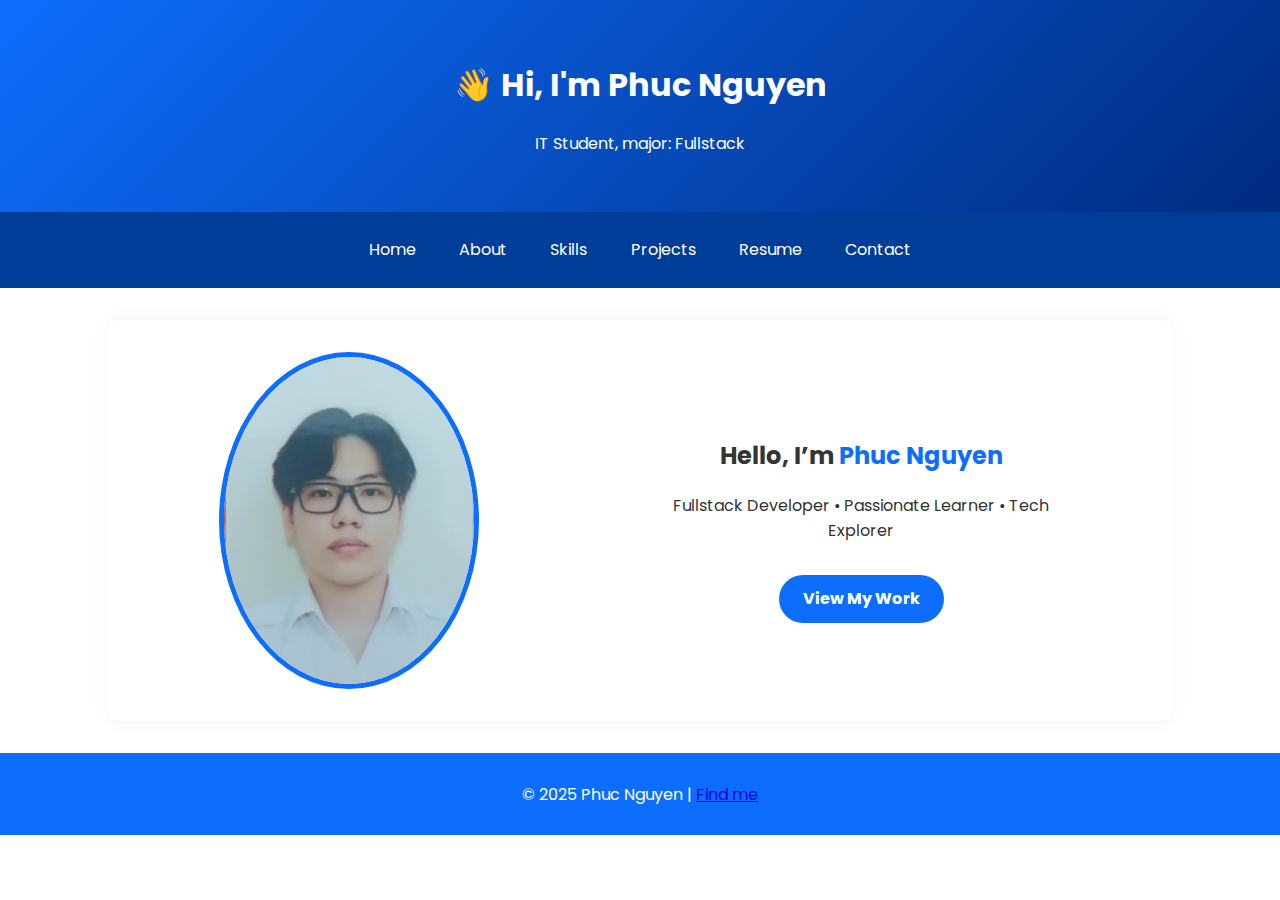
<file: index.html>
<!doctype html>
<html lang="en">
<head>
  <meta charset="UTF-8" />
  <meta name="viewport" content="width=device-width, initial-scale=1.0" />
  <meta name="description" content="Portfolio of Phuc Nguyen - IT Student, Fullstack Developer" />
  <title>Phuc Nguyen | Portfolio</title>
  <link rel="icon" href="assets/img/logo-IU.png" />
  <link rel="stylesheet" href="assets/css/style.css" />
  <link href="https://fonts.googleapis.com/css2?family=Poppins:wght@400;600&display=swap" rel="stylesheet">
</head>

<body>
<header>
  <h1>👋 Hi, I'm Phuc Nguyen</h1>
  <p>IT Student, major: Fullstack</p>
</header>

<nav>
  <a href="index.html">Home</a>
  <a href="about.html">About</a>
  <a href="skills.html">Skills</a>
  <a href="projects.html">Projects</a>
  <a href="resume.html">Resume</a>
  <a href="contact.html">Contact</a>
</nav>

<main>
  <section class="hero">
    <img src="assets/img/profile.jpg" alt="Phuc Nguyen" class="hero-img" />
    <div class="hero-text">
      <h2>Hello, I’m <span>Phuc Nguyen</span></h2>
      <p>Fullstack Developer • Passionate Learner • Tech Explorer</p>
      <a href="projects.html" class="btn">View My Work</a>
    </div>
  </section>
</main>

<footer>
  <p>
    © 2025 Phuc Nguyen |
    <a href="map.html">Find me</a>
  </p>
</footer>
</body>
</html>
</file>
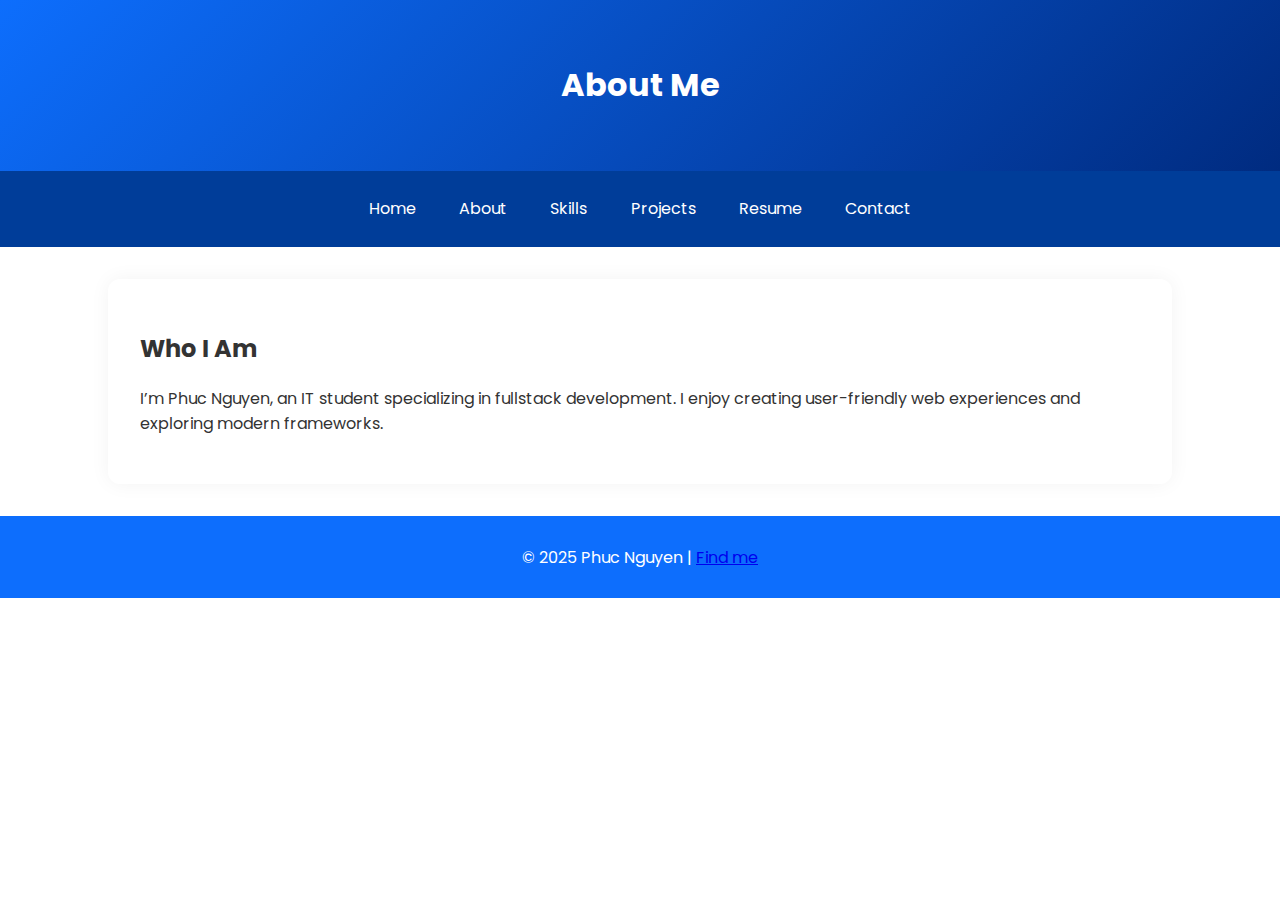
<file: about.html>
<!doctype html>
<html lang="en">
<head>
  <meta charset="UTF-8" />
  <meta name="viewport" content="width=device-width, initial-scale=1.0" />
  <title>About | Phuc Nguyen</title>
  <link rel="icon" href="assets/img/logo-IU.png" />
  <link rel="stylesheet" href="assets/css/style.css" />
  <link href="https://fonts.googleapis.com/css2?family=Poppins:wght@400;600&display=swap" rel="stylesheet">
</head>

<body>
<header>
  <h1>About Me</h1>
</header>

<nav>
  <a href="index.html">Home</a>
  <a href="about.html">About</a>
  <a href="skills.html">Skills</a>
  <a href="projects.html">Projects</a>
  <a href="resume.html">Resume</a>
  <a href="contact.html">Contact</a>
</nav>

<main>
  <section>
    <h2>Who I Am</h2>
    <p>I’m Phuc Nguyen, an IT student specializing in fullstack development. I enjoy creating user-friendly web experiences and exploring modern frameworks.</p>
  </section>
</main>

<footer>
  <p>
    © 2025 Phuc Nguyen |
    <a href="map.html">Find me</a>
  </p>
</footer>
</body>
</html>
</file>
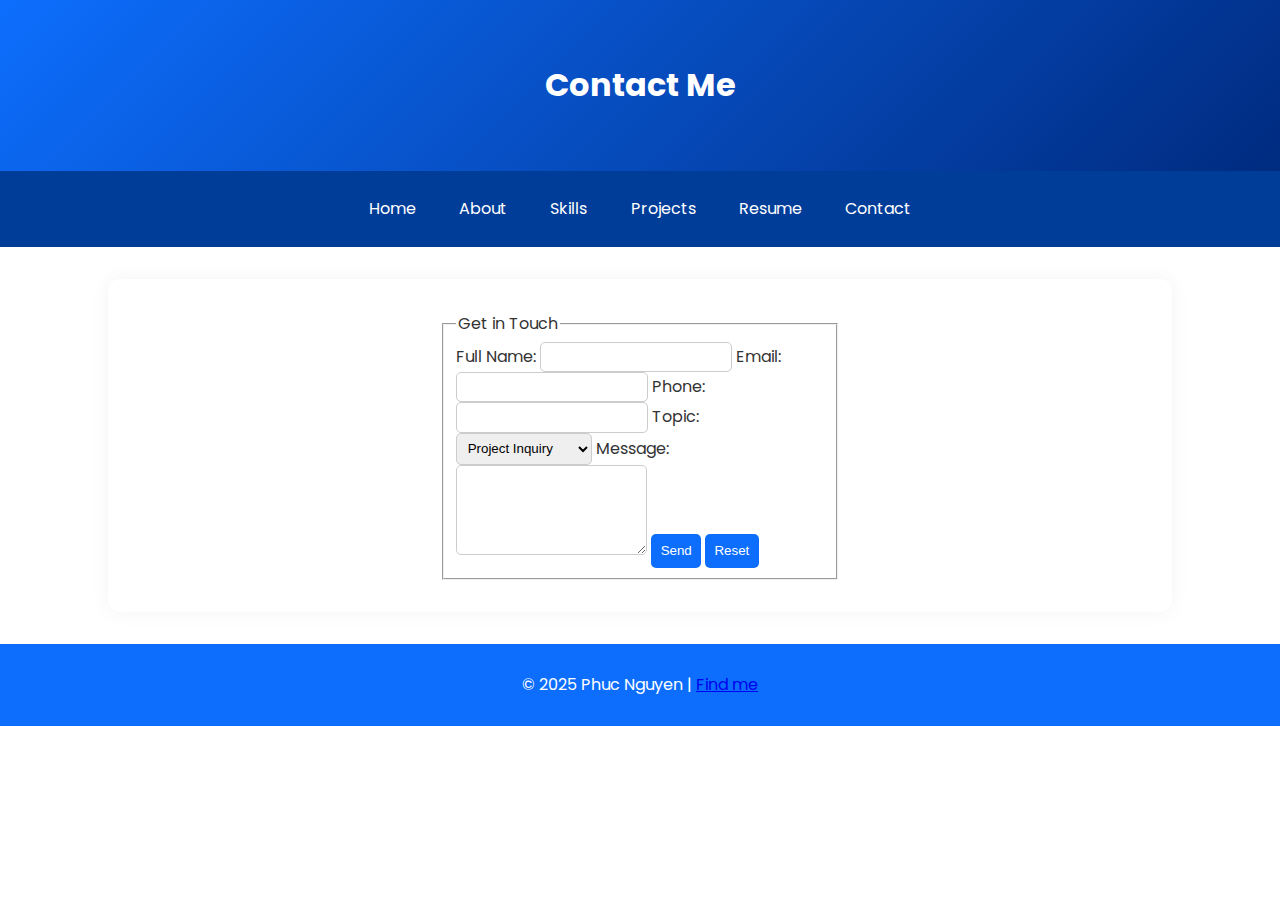
<file: contact.html>
<!doctype html>
<html lang="en">
<head>
  <meta charset="UTF-8" />
  <meta name="viewport" content="width=device-width, initial-scale=1.0" />
  <title>Contact | Phuc Nguyen</title>
  <link rel="icon" href="assets/img/logo-IU.png" />
  <link rel="stylesheet" href="assets/css/style.css" />
  <link href="https://fonts.googleapis.com/css2?family=Poppins:wght@400;600&display=swap" rel="stylesheet">
</head>

<body>
<header>
  <h1>Contact Me</h1>
</header>

<nav>
  <a href="index.html">Home</a>
  <a href="about.html">About</a>
  <a href="skills.html">Skills</a>
  <a href="projects.html">Projects</a>
  <a href="resume.html">Resume</a>
  <a href="contact.html">Contact</a>
</nav>

<main>
  <form action="#" method="post">
    <fieldset>
      <legend>Get in Touch</legend>

      <label for="name">Full Name:</label>
      <input type="text" id="name" name="name" required />

      <label for="email">Email:</label>
      <input type="email" id="email" name="email" required />

      <label for="phone">Phone:</label>
      <input type="tel" id="phone" name="phone" pattern="[0-9]{10}" />

      <label for="topic">Topic:</label>
      <select id="topic" name="topic">
        <optgroup label="Message Type">
          <option value="project">Project Inquiry</option>
          <option value="job">Job Offer</option>
          <option value="other">Other</option>
        </optgroup>
      </select>

      <label for="message">Message:</label>
      <textarea id="message" name="message" rows="5" required></textarea>

      <input type="submit" value="Send" />
      <input type="reset" value="Reset" />
    </fieldset>
  </form>
</main>

<footer>
  <p>
    © 2025 Phuc Nguyen |
    <a href="map.html">Find me</a>
  </p>
</footer>
</body>
</html>
</file>
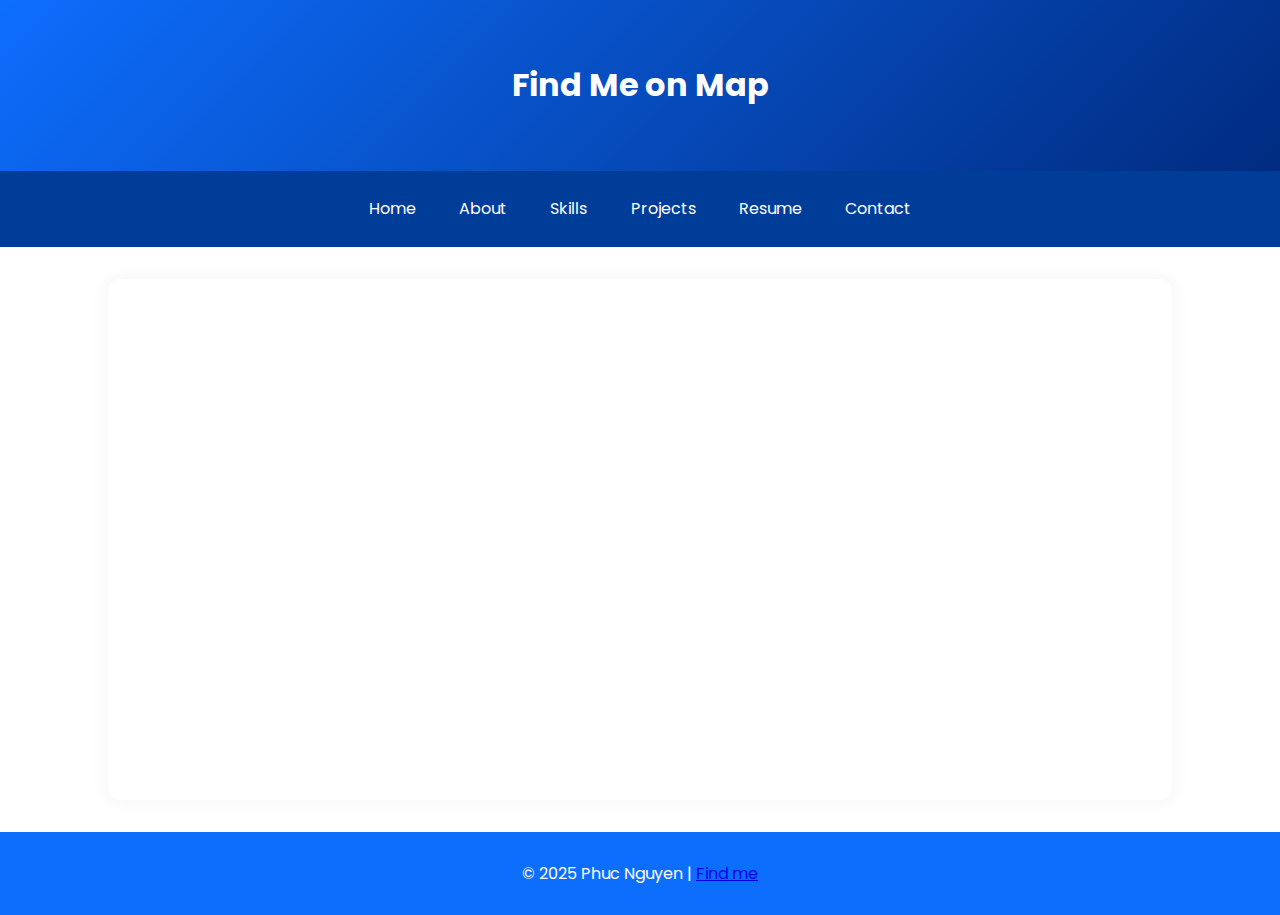
<file: map.html>
<!doctype html>
<html lang="en">
<head>
  <meta charset="UTF-8" />
  <meta name="viewport" content="width=device-width, initial-scale=1.0" />
  <title>Map | Phuc Nguyen</title>
  <link rel="icon" href="assets/img/logo-IU.png" />
  <link rel="stylesheet" href="assets/css/style.css" />
  <link href="https://fonts.googleapis.com/css2?family=Poppins:wght@400;600&display=swap" rel="stylesheet">
</head>

<body>
<header>
  <h1>Find Me on Map</h1>
</header>

<nav>
  <a href="index.html">Home</a>
  <a href="about.html">About</a>
  <a href="skills.html">Skills</a>
  <a href="projects.html">Projects</a>
  <a href="resume.html">Resume</a>
  <a href="contact.html">Contact</a>
</nav>

<main>
  <iframe
    src="https://www.google.com/maps/embed?pb=!1m18!1m12!1m3!1d3919.4757!2d106.660172!3d10.776889!2m3!1f0!2f0!3f0!3m2!1i1024!2i768!4f13.1!3m3!1m2!1s0x31752f3f0abf48fb%3A0xb73bbcf!2sHo%20Chi%20Minh%20City!"
    width="600"
    height="450"
    style="border:0;"
    allowfullscreen=""
    loading="lazy">
  </iframe>
</main>

<footer>
  <p>
    © 2025 Phuc Nguyen |
    <a href="map.html">Find me</a>
  </p>
</footer>
</body>
</html>
</file>
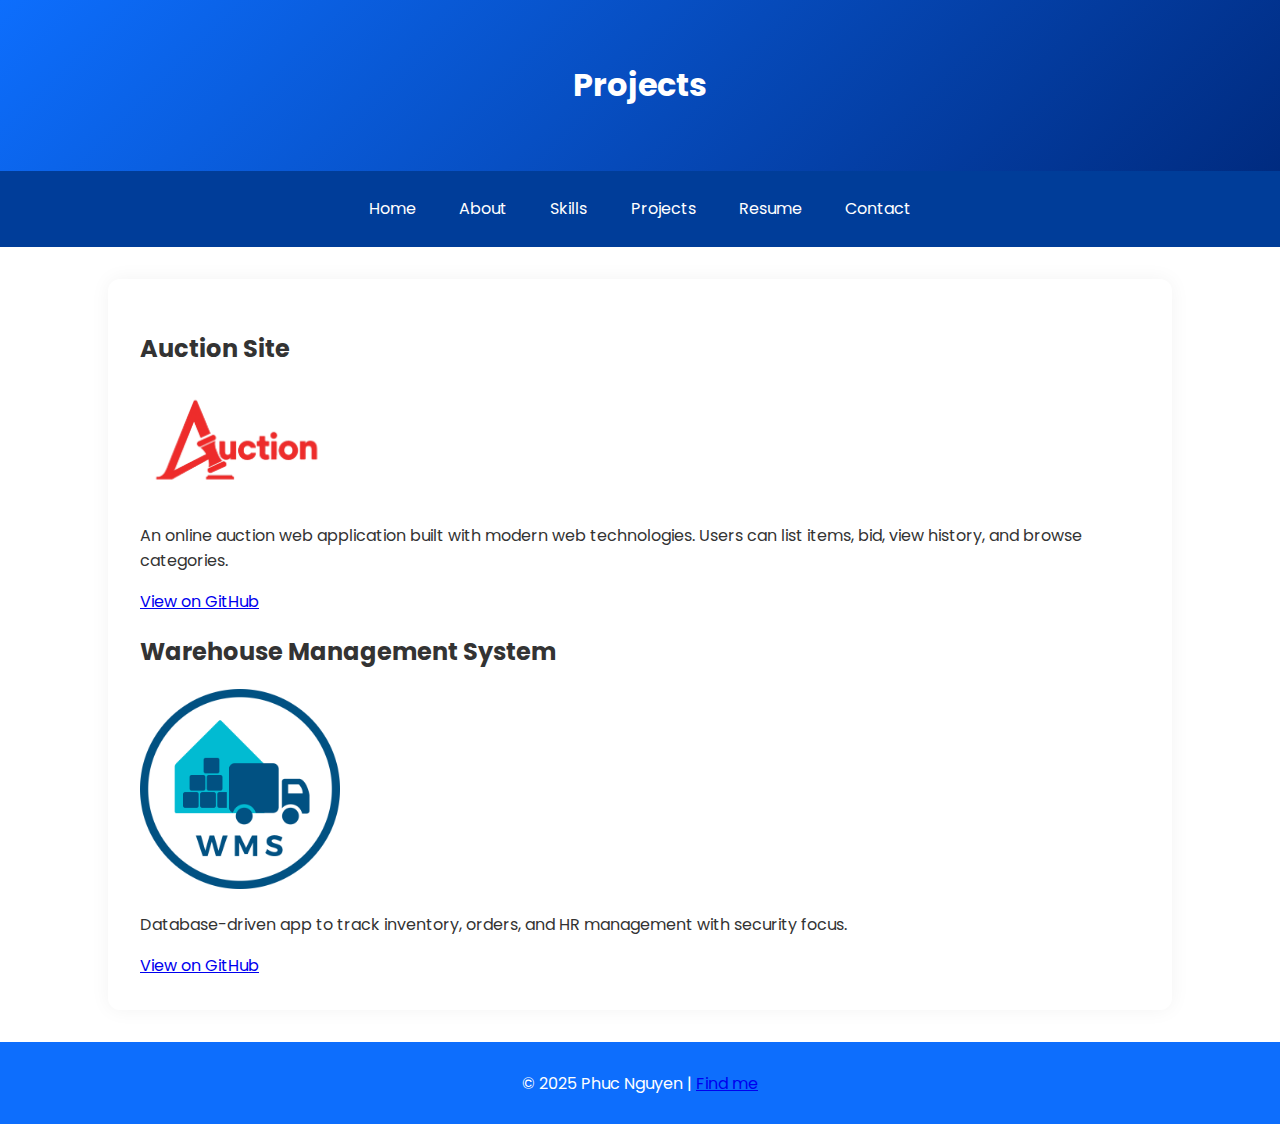
<file: projects.html>
<!doctype html>
<html lang="en">
<head>
  <meta charset="UTF-8" />
  <meta name="viewport" content="width=device-width, initial-scale=1.0" />
  <title>Projects | Phuc Nguyen</title>
  <link rel="icon" href="assets/img/logo-IU.png" />
  <link rel="stylesheet" href="assets/css/style.css" />
  <link href="https://fonts.googleapis.com/css2?family=Poppins:wght@400;600&display=swap" rel="stylesheet">
</head>

<body>
<header>
  <h1>Projects</h1>
</header>

<nav>
  <a href="index.html">Home</a>
  <a href="about.html">About</a>
  <a href="skills.html">Skills</a>
  <a href="projects.html">Projects</a>
  <a href="resume.html">Resume</a>
  <a href="contact.html">Contact</a>
</nav>

<main>
  <article>
    <h2>Auction Site</h2>
    <img src="assets/img/Auction-logo.png" alt="Auction Site screenshot" width="200" />
    <p>An online auction web application built with modern web technologies. Users can list items, bid, view history, and browse categories.</p>
    <a href="https://github.com/NhanKhang15/Web_Application.git" target="_blank" rel="noopener noreferrer">View on GitHub</a>
  </article>
  <article>
    <h2>Warehouse Management System</h2>
    <img src="assets/img/WMS-logo.png" alt="Warehouse management system" width="200" />
    <p>Database-driven app to track inventory, orders, and HR management with security focus.</p>
    <a href="https://github.com/thiennphuu/PDM-PROJECT.git" target="_blank">View on GitHub</a>
  </article>
</main>

<footer>
  <p>
    © 2025 Phuc Nguyen |
    <a href="map.html">Find me</a>
  </p>
</footer>
</body>
</html>
</file>
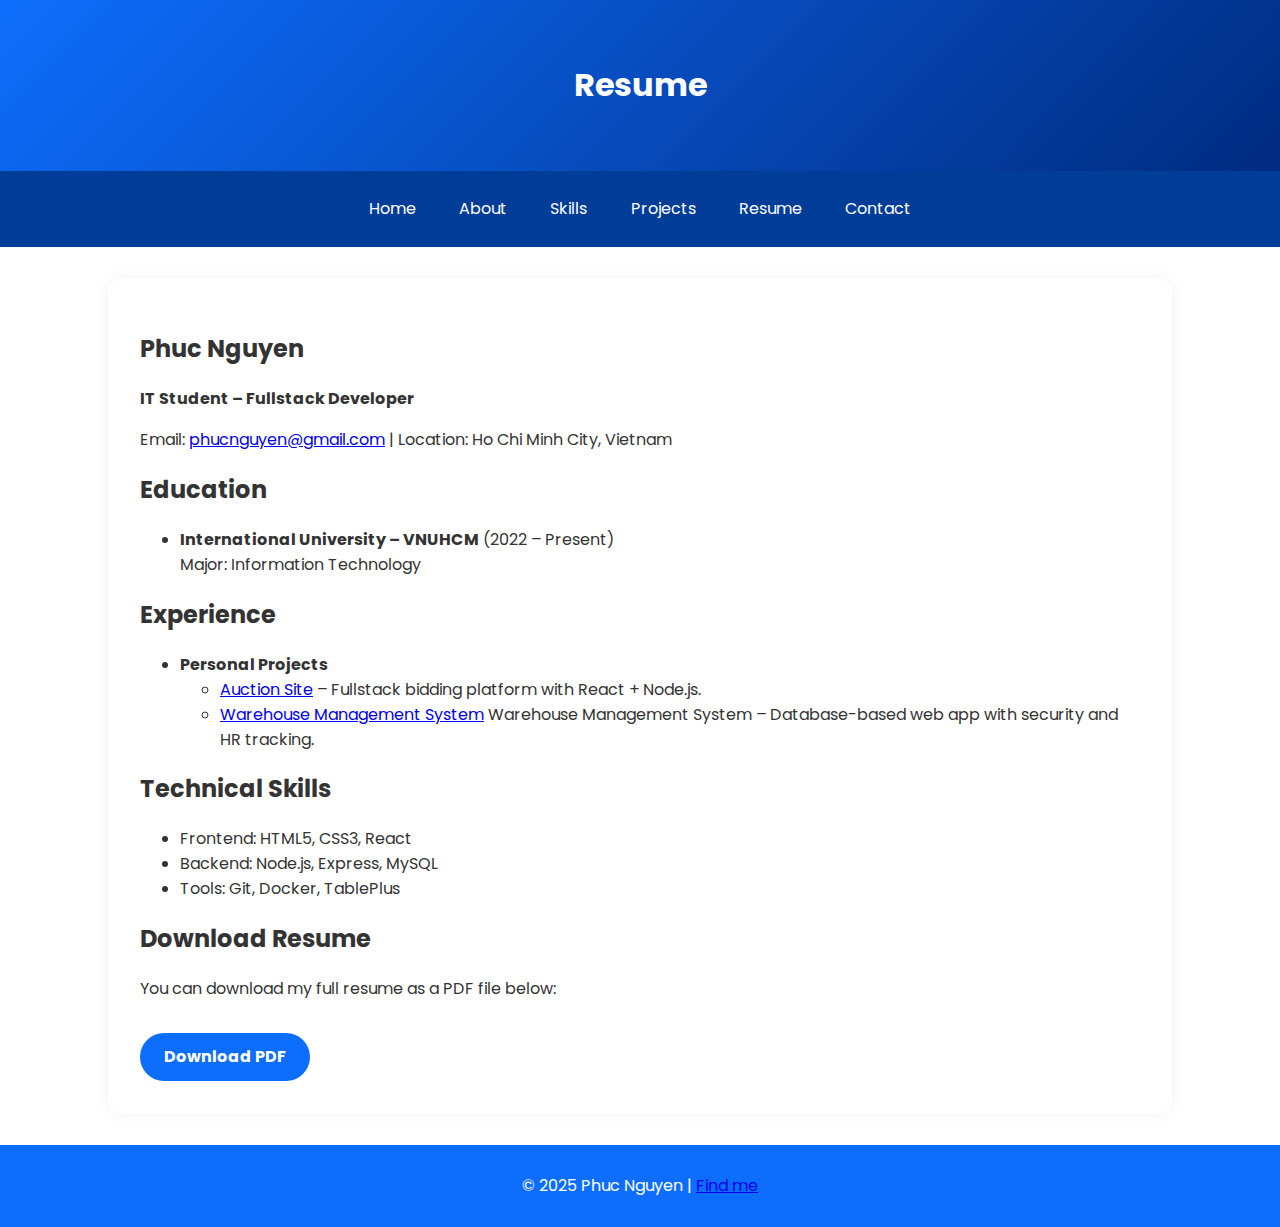
<file: resume.html>
<!doctype html>
<html lang="en">
<head>
  <meta charset="UTF-8" />
  <meta name="viewport" content="width=device-width, initial-scale=1.0" />
  <title>Resume | Phuc Nguyen</title>
  <link rel="icon" href="assets/img/logo-IU.png" />
  <link rel="stylesheet" href="assets/css/style.css" />
  <link href="https://fonts.googleapis.com/css2?family=Poppins:wght@400;600&display=swap" rel="stylesheet">
</head>

<body>
<header>
  <h1>Resume</h1>
</header>

<nav>
  <a href="index.html">Home</a>
  <a href="about.html">About</a>
  <a href="skills.html">Skills</a>
  <a href="projects.html">Projects</a>
  <a href="resume.html">Resume</a>
  <a href="contact.html">Contact</a>
</nav>

<main>
  <section>
    <h2>Phuc Nguyen</h2>
    <p><strong>IT Student – Fullstack Developer</strong></p>
    <p>Email: <a href="mailto:phucnguyen@gmail.com">phucnguyen@gmail.com</a> |
      Location: Ho Chi Minh City, Vietnam</p>
  </section>

  <section>
    <h2>Education</h2>
    <ul>
      <li><strong>International University – VNUHCM</strong> (2022 – Present)<br/>
        Major: Information Technology</li>
    </ul>
  </section>

  <section>
    <h2>Experience</h2>
    <ul>
      <li><strong>Personal Projects</strong>
        <ul>
          <li>
            <a href="https://github.com/NhanKhang15/Web_Application.git" target="_blank">Auction Site</a>
            – Fullstack bidding platform with React + Node.js.
          </li>
          <li>
            <a href="https://github.com/thiennphuu/PDM-PROJECT.git" target="_blank">Warehouse Management System</a>
            Warehouse Management System – Database-based web app with security and HR tracking.
          </li>
        </ul>
      </li>
    </ul>
  </section>

  <section>
    <h2>Technical Skills</h2>
    <ul>
      <li>Frontend: HTML5, CSS3, React</li>
      <li>Backend: Node.js, Express, MySQL</li>
      <li>Tools: Git, Docker, TablePlus</li>
    </ul>
  </section>

  <section>
    <h2>Download Resume</h2>
    <p>You can download my full resume as a PDF file below:</p>
    <a href="assets/docs/PhucNguyen_Resume.pdf" class="btn" download>Download PDF</a>
  </section>
</main>

<footer>
  <p>
    © 2025 Phuc Nguyen |
    <a href="map.html">Find me</a>
  </p>
</footer>
</body>
</html>
</file>
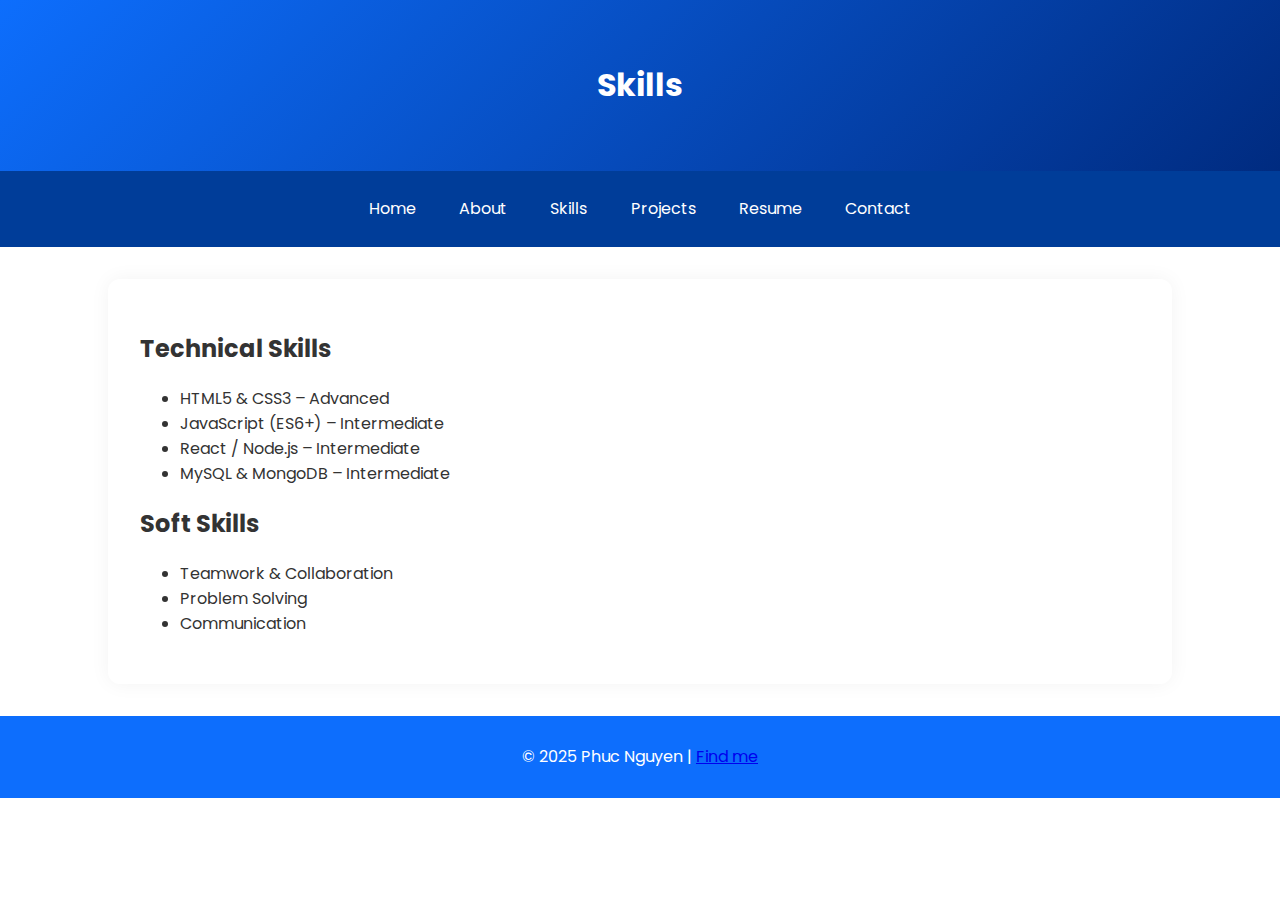
<file: skills.html>
<!doctype html>
<html lang="en">
<head>
  <meta charset="UTF-8" />
  <meta name="viewport" content="width=device-width, initial-scale=1.0" />
  <title>Skills | Phuc Nguyen</title>
  <link rel="icon" href="assets/img/logo-IU.png" />
  <link rel="stylesheet" href="assets/css/style.css" />
  <link href="https://fonts.googleapis.com/css2?family=Poppins:wght@400;600&display=swap" rel="stylesheet">
</head>

<body>
<header>
  <h1>Skills</h1>
</header>

<nav>
  <a href="index.html">Home</a>
  <a href="about.html">About</a>
  <a href="skills.html">Skills</a>
  <a href="projects.html">Projects</a>
  <a href="resume.html">Resume</a>
  <a href="contact.html">Contact</a>
</nav>

<main>
  <section>
    <h2>Technical Skills</h2>
    <ul>
      <li>HTML5 & CSS3 – Advanced</li>
      <li>JavaScript (ES6+) – Intermediate</li>
      <li>React / Node.js – Intermediate</li>
      <li>MySQL & MongoDB – Intermediate</li>
    </ul>
  </section>
  <section>
    <h2>Soft Skills</h2>
    <ul>
      <li>Teamwork & Collaboration</li>
      <li>Problem Solving</li>
      <li>Communication</li>
    </ul>
  </section>
</main>

<footer>
  <p>
    © 2025 Phuc Nguyen |
    <a href="map.html">Find me</a>
  </p>
</footer>
</body>
</html>
</file>
<file: assets/css/style.css>
:root {
  --primary-color: #0d6efd;
  --accent-color: #f0f8ff;
  --text-color: #333;
  --bg-color: #ffffff;
  --font-main: "Poppins", sans-serif;
}

body {
  font-family: 'Poppins', sans-serif;
  margin: 0;
  color: var(--text-color);
  background-color: var(--bg-color);
}

header {
  background: linear-gradient(135deg, #0d6efd, #002b80);
  color: white;
  text-align: center;
  padding: 2.5em 1em;
}

nav {
  position: sticky;
  top: 0;
  background: #003d99;
  padding: 1em;
  display: flex;
  justify-content: center;
  gap: 1.5em;
  z-index: 10;
}

nav a {
  color: white;
  text-decoration: none;
  margin: 0.6em;
}

nav a:hover,
nav a.active {
  color: var(--accent-color);
  text-decoration: underline;
}

main {
  max-width: 1000px;
  margin: 2rem auto;
  padding: 2rem;
  background: #ffffff;
  border-radius: 12px;
  box-shadow: 0 0 20px rgba(0,0,0,0.05);
}

footer {
  background: var(--primary-color);
  color: white;
  text-align: center;
  padding: 0.8em;
  margin-top: 2em;
}

img {
  max-width: 100%;
  border-radius: 8px;
}

form {
  display: flex;
  flex-direction: column;
  gap: 0.5em;
  max-width: 400px;
  margin: auto;
}

input, textarea, select {
  padding: 0.5em;
  border: 1px solid #ccc;
  border-radius: 5px;
}

input[type="submit"], input[type="reset"] {
  background: var(--primary-color);
  color: white;
  cursor: pointer;
  border: none;
  padding: 0.7em;
}

input[type="submit"]:hover {
  background: #004bb7;
}

img {
  max-width: 50%;
  height: auto;
  object-fit: cover;
  border-radius: 8px;
}

.gallery img:hover {
  transform: scale(1.05);
  box-shadow: 0 10px 20px rgba(0,0,0,0.2);
}

.hero {
  display: flex;
  align-items: center;
  justify-content: space-around;
  flex-wrap: wrap;
  gap: 1.5em;
}

.hero-img {
  width: 250px;
  border-radius: 50%;
  border: 5px solid var(--primary-color);
}

.hero-text {
  max-width: 400px;
  text-align: center;
}

.hero-text span {
  color: var(--primary-color);
}

.btn {
  background: var(--primary-color);
  color: white;
  padding: 0.7em 1.5em;
  border-radius: 25px;
  text-decoration: none;
  font-weight: bold;
  display: inline-block;
  margin-top: 1em;
  transition: all 0.3s ease;
}

.btn:hover {
  background: #004bb7;
  transform: translateY(-2px);
}

html {
  scroll-behavior: smooth;
}

@media (max-width: 768px) {
  nav { flex-direction: column; }
  main { padding: 1em; }
}
</file>
